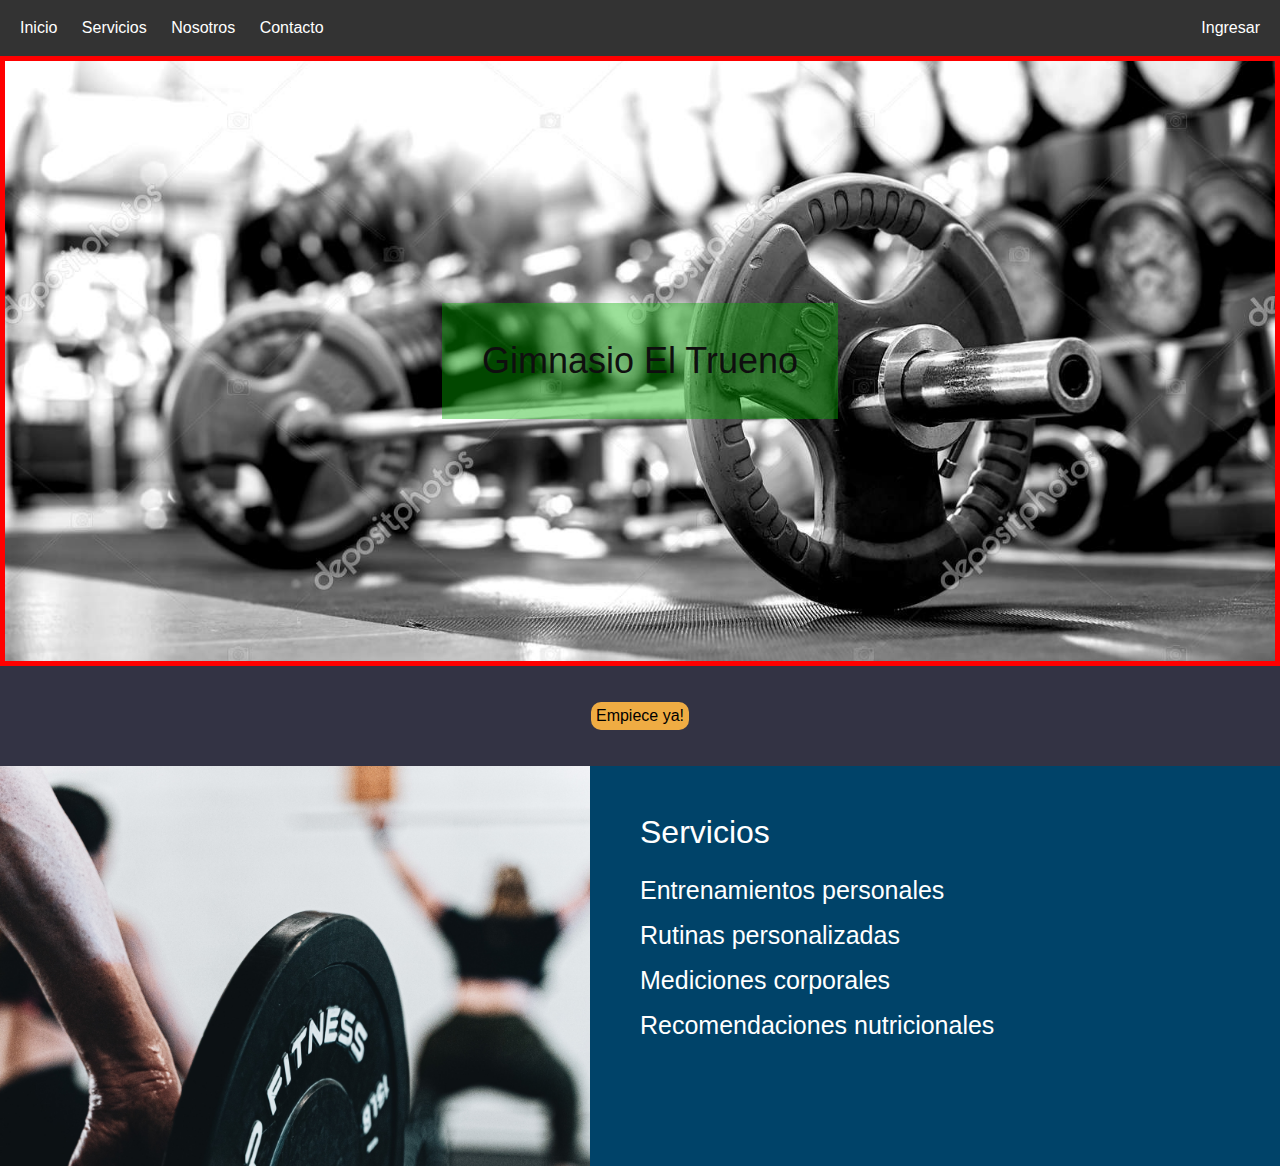
<file: index.html>
<!DOCTYPE html>
<html lang="en">

<head>
    <meta charset="UTF-8">
    <meta name="viewport" content="width=device-width, initial-scale=1.0">
    <link rel="stylesheet" href="css/reset.css">
    <link rel="stylesheet" href="css/general.css">
    <link rel="stylesheet" href="css/index.css">
    <title>Inicio-Gimnasio</title>


</head>

<body>
    <header class="header-principal">
        <nav>
            <div class="flotar-izq">
                <a href="#">Inicio</a>
                <a href="#">Servicios</a>
                <a href="#">Nosotros</a>
                <a href="#">Contacto</a>
            </div>

            <div class="flotar-der">
                <a href="">Ingresar</a>
            </div>
        </nav>
    </header>

    <main>
        <section class="banner">
            <h1>Gimnasio El Trueno </h1>
        </section>

        <section class="separador">
            <button type="button" class="btn">Empiece ya!</button>
        </section>


        <section class="servicios">

            <div class="imagen">
            </div>

            <div class="info">
                <h2> Servicios </h2>
                <ul>
                    <li> Entrenamientos personales </li>
                    <li> Rutinas personalizadas</li>
                    <li> Mediciones corporales</li>
                    <li> Recomendaciones nutricionales</li>
                </ul>
            </div>
        </section>

    </main>

</body>

</html>
</file>
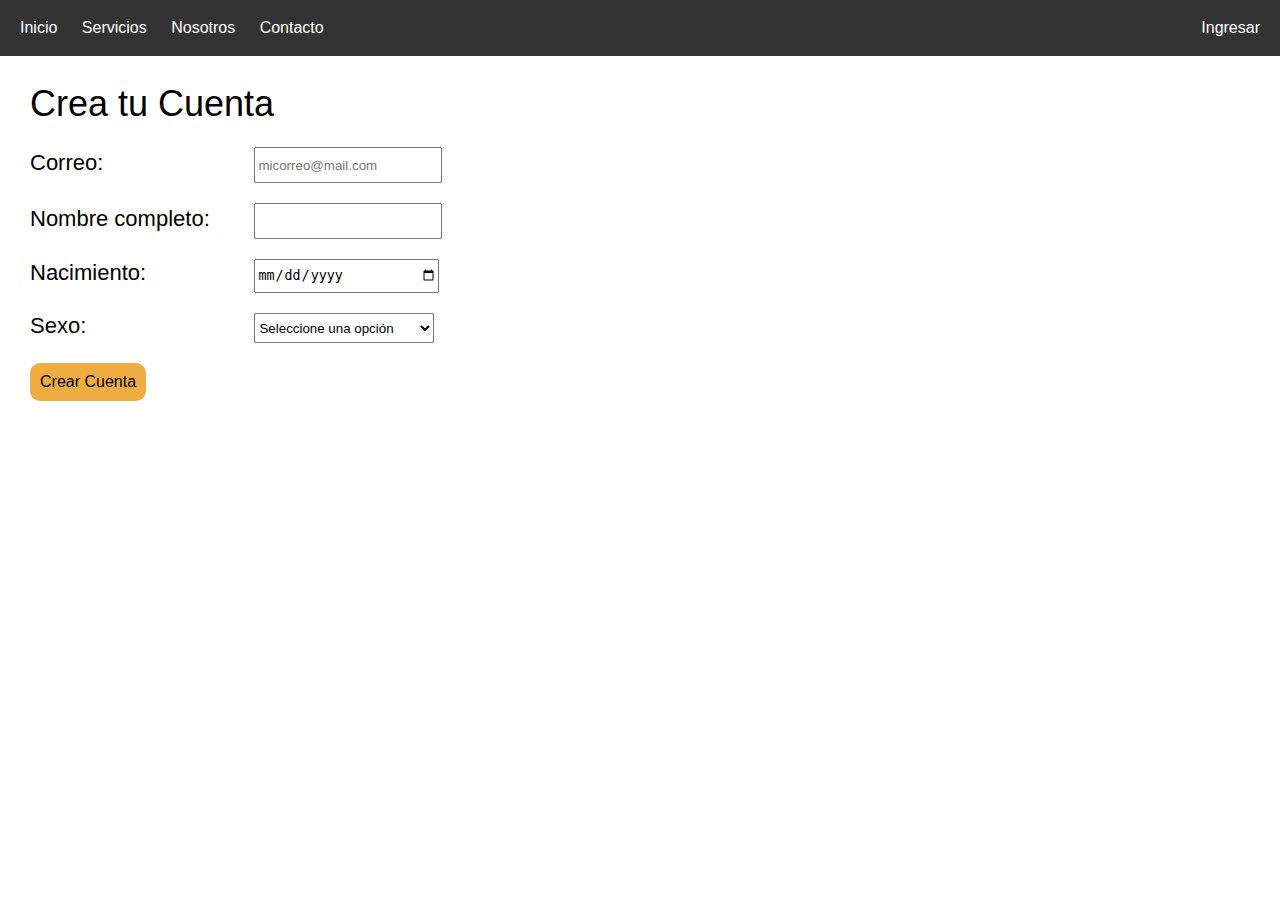
<file: crear-cuenta.html>
<!DOCTYPE html>
<html lang="es">

<head>
    <meta charset="UTF-8">
    <meta http-equiv="X-UA-Compatible" content="IE=edge">
    <meta name="viewport" content="width=device-width, initial-scale=1.0">
    <link rel="stylesheet" href="css/reset.css">
    <link rel="stylesheet" href="css/general.css">
    <link rel="stylesheet" href="css/crear-cuenta.css">
    <title>Crear Cuenta | Gimnasio El Trueno</title>
</head>

<body>

    <header class="header-principal">
        <nav>
            <div class="flotar-izq">
                <a href="#">Inicio</a>
                <a href="#">Servicios</a>
                <a href="#">Nosotros</a>
                <a href="#">Contacto</a>
            </div>

            <div class="flotar-der">
                <a href="">Ingresar</a>
            </div>
        </nav>
    </header>

    <main>

        <section>
            <form class="formulario">
                <h1>Crea tu Cuenta</h1>
                <div>
                    <label for="txt-correo">Correo:</label>
                    <input type="email" id="txt-correo" placeholder="micorreo@mail.com">
                </div>

                <div>
                    <label for="txt nombre">Nombre completo:</label>
                    <input type="text" id="txt nombre">
                </div>

                <div>
                    <label for="txt-nacimiento">Nacimiento:</label>
                    <input type="date" name="" id="txt-nacimiento">
                </div>

                <div>
                    <label for="slt-sexo">Sexo:</label>
                    <select id="slt-sexo">
                        <option value="">Seleccione una opción</option>
                        <option value="">Masculino</option>
                        <option value="">Femenino</option>
                        <option value="">Otro</option>

                        <!--              
                        <input type="radio" name="sex" value="male"> Male
                        <br>
                        <input type="radio" name="sex" value="female"> Female
                        <br>
                        <input type="radio" name="sex" value="Otro"> Otro
                        --> 
                

                    </select>
                </div>


                <div>
                    <button type="button" id="btn-crear" class="btn">
                        Crear Cuenta
                    </button>

                </div>




            </form>
        </section>


    </main>

</body>

</html>
</file>
<file: css/general.css>
html {
    font-family: Arial, Helvetica, sans-serif;
    font-size: 16px;
}

.flotar-izq {
    float: left;
}

.flotar-der {
    float: right;
}

.btn {
    background: #efac43;
    border-radius: 10px;
    border: rgb(177, 12, 12);
    font-size: 16px;
    padding: 5px;
}


/* inicio estilos header principal */

.header-principal {
    background: #333;
    padding: 20px;
}

.header-principal nav {
    display: flow-root;
}

.header-principal nav .flotar-izq a {
    margin-right: 20px;
}

.header-principal nav div a {
    color: #fff;
    text-decoration: none;
}

.header-principal nav a:hover {
    color: #0984e3;
    transition: 2s;
}
</file>
<file: css/index.css>
/* Inicio estilos del banner */

.banner {
    border: 5px red solid;
    background-image: url('../img/gym.jpg');
    background-size: cover;
    background-position: center;
    min-height: 600px;
    /*alineacion con flex*/
    display: flex;
    align-items: center;
    justify-content: center;
}

.banner h1 {
    background: rgba(6, 177, 0, 0.4);
    color: rgb(15, 15, 15);
    font-size: 36px;
    padding: 40px;
    text-align: center;
    /*transform: translate(-120px, -210px);*/
    /* ele y y eje x*/
}


/* Inicio estilos del button*/

.separador {
    background: #334;
    display: flex;
    align-items: center;
    justify-content: center;
    height: 100px;
}


/* seccion servicios*/

.servicios {
    display: flex;
    min-height: 400px;
}

.servicios .imagen {
    background-image: url('../img/pesa.jpg');
    background-size: cover;
    width: 50%;
}

.servicios .info {
    background: rgb(0, 67, 105);
    color: #fff;
    padding: 50px 50px;
    width: 50%;
}

.servicios .info h2 {
    font-size: 32px;
    margin: 0 0 30px 0;
}

.servicios .info ul li {
    font-size: 25px;
    margin: 0 0 20px 0;
}
</file>
<file: css/crear-cuenta.css>
.formulario {
    padding: 30px;
    width: 50%;
}

.formulario h1 {
    font-size: 36px;
    margin-bottom: 25px;
}

.formulario div {
    margin-bottom: 20px;
}

.formulario label {
    display: inline-block;
    font-size: 22px;
    min-width: 220px;
}

.formulario input {
    height: 30px;
    width: 180px;
}

.formulario select {
    height: 30px;
    width: 180px;
}

.formulario .btn {
    padding: 10px;
}
</file>
